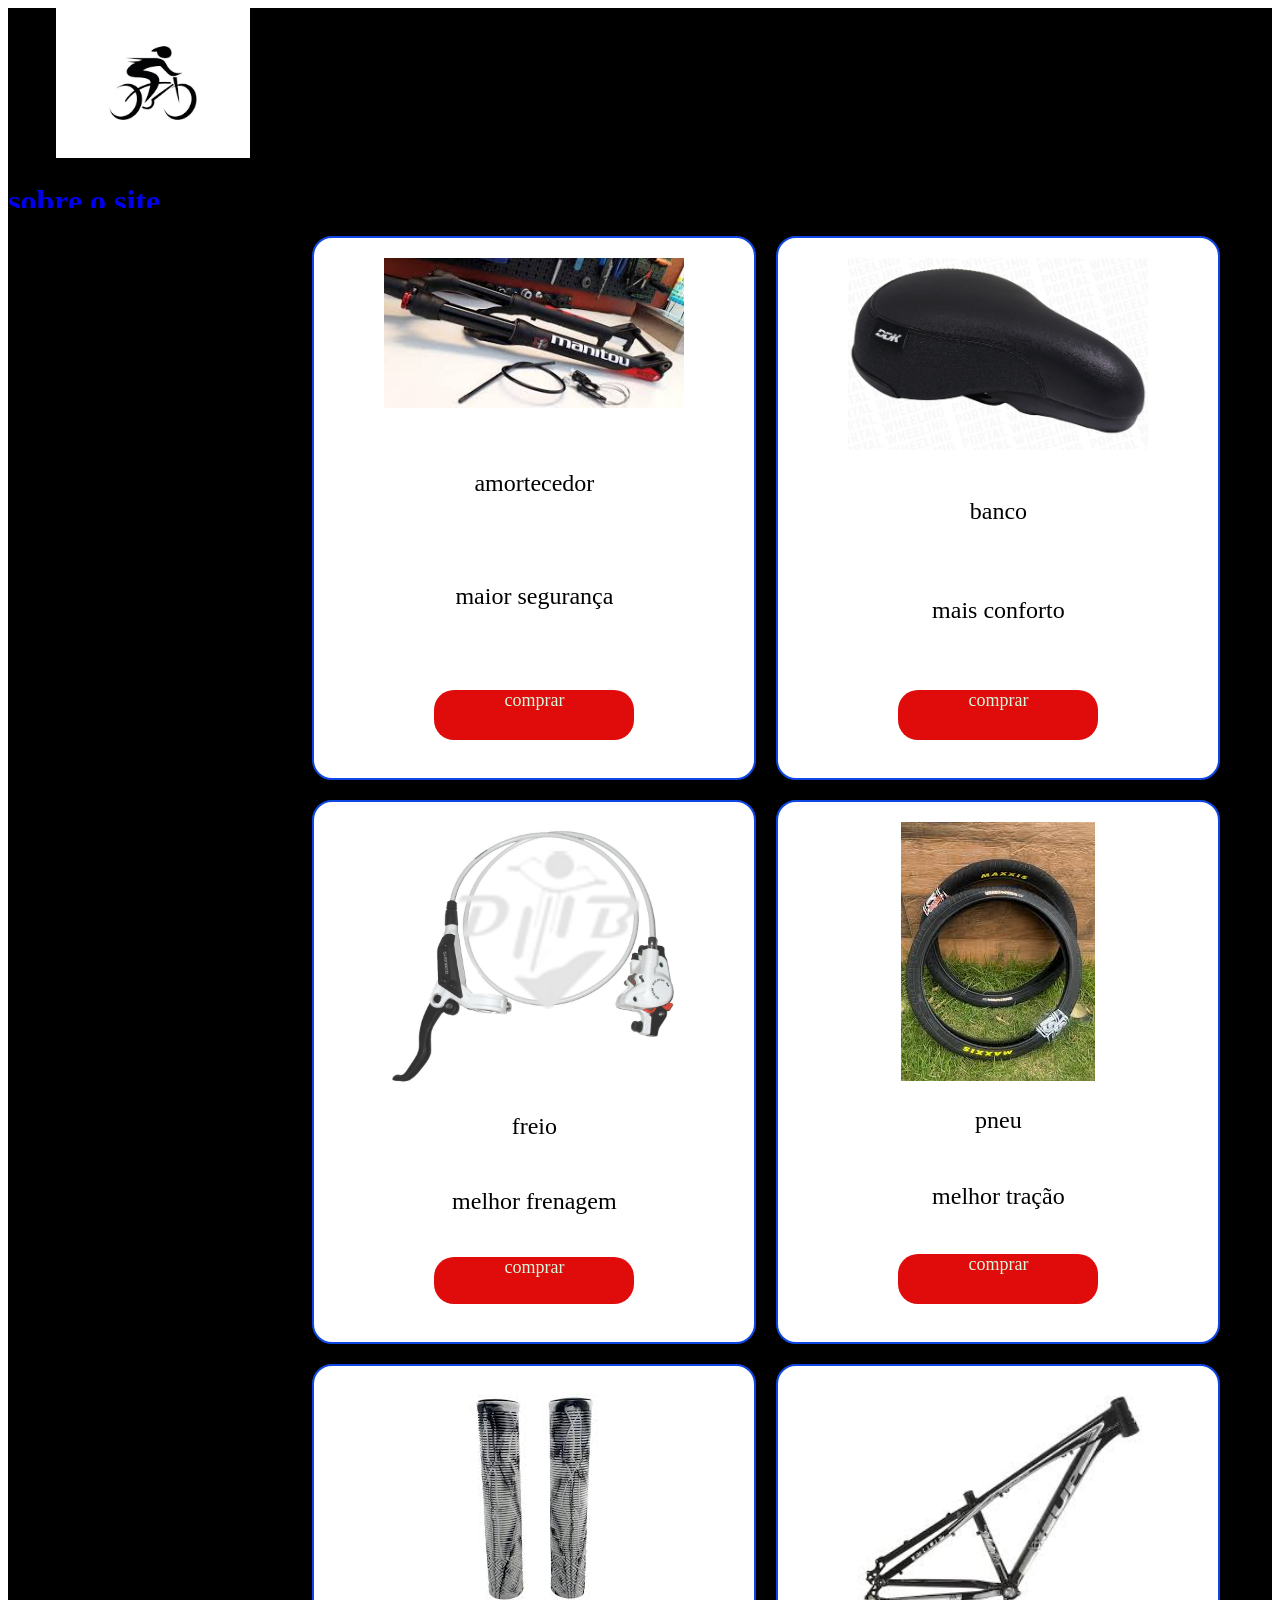
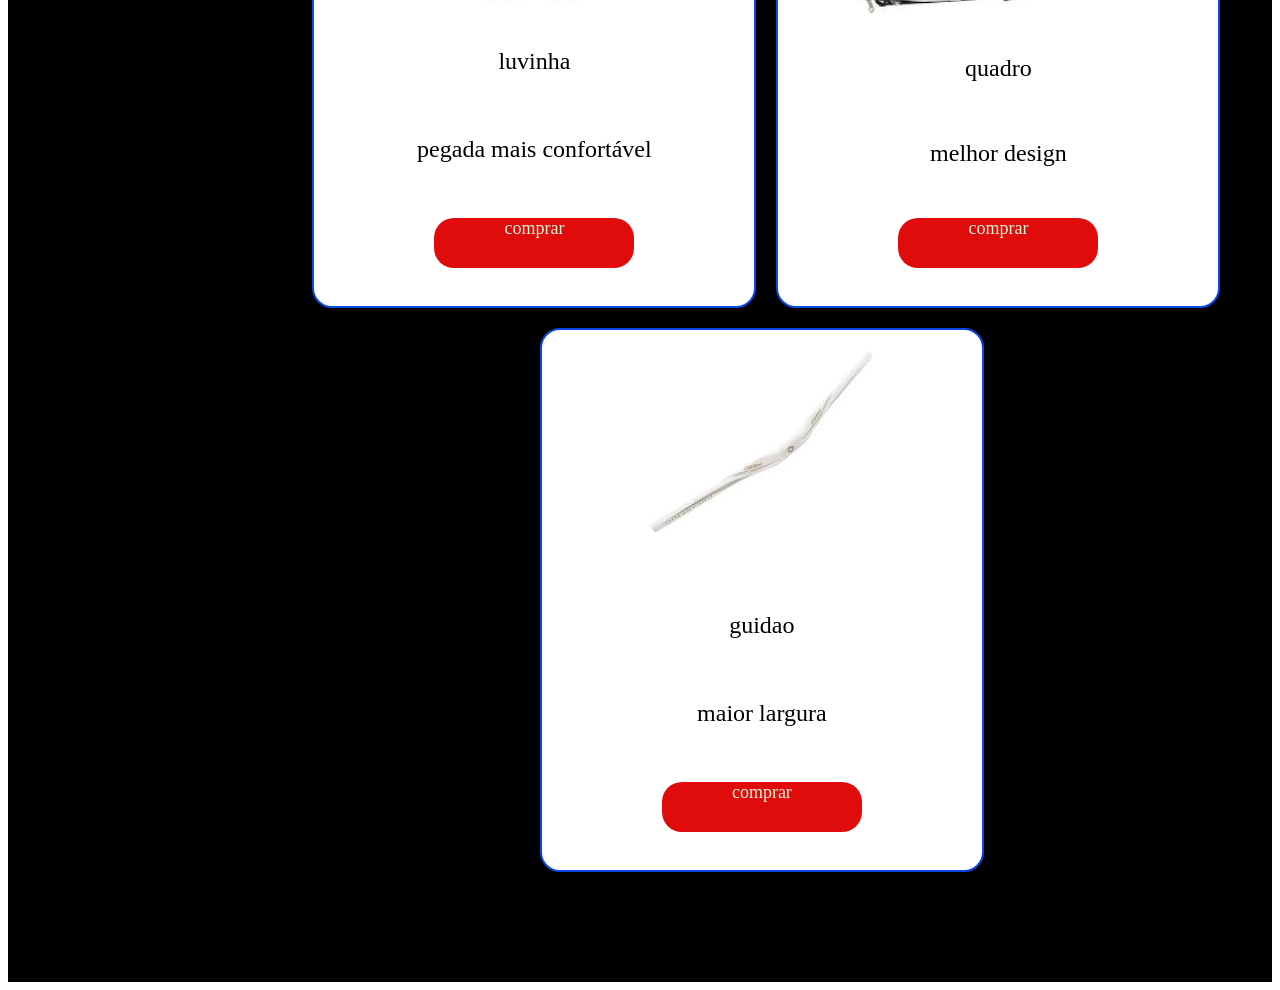
<file: index.html>
<!DOCTYPE html>
<html lang="en">
<head>
    <meta charset="UTF-8">
    <meta name="viewport" content="width=device-width, initial-scale=1.0">
    <title>site se7ven bike</title>
</head>
<body>
    <header>cabeca
        <img src="imagens/images.png" class="logo">
        <a href="sobre_o_site.html"><h1>sobre o site</h1></a>
    </header> 

    <aside>braco</aside>

    <main>
    corpo
<div class="mae">
    <div class="card">
        <img src="imagens/manitou.jpeg" class="cityboy" alt="">
        <p class="descricao">amortecedor</p>
        <p class="preco">maior segurança</p>
        <p class="botao"><a class="letra_botao" href="manitou.jpeg">comprar</a ></p>
    </div>
    <div class="card">
        <img src="imagens/ddk.jpg" class="cityboy" alt="">
        <p class="descricao">banco</p>
        <p class="preco">mais conforto</p>
        <p class="botao"><a class="letra_botao" href="ddk.jpeg">comprar</a ></p>
    </div>
     <div class="card">
        <img src="imagens/446.jpg" class="cityboy" alt="">
        <p class="descricao">freio</p>
        <p class="preco">melhor frenagem</p>
        <p class="botao"><a class="letra_botao" href="446.jpeg">comprar</a ></p>
    </div>
     <div class="card">
        <img src="imagens/maxxis.jpeg" class="maxxis" alt="">
        <p class="descricao">pneu</p>
        <p class="preco">melhor tração</p>
        <p class="botao"><a class="letra_botao" href="maxxis.jpeg">comprar</a ></p>
    </div>
     <div class="card">
        <img src="imagens/manopola.jpeg" class="manopola" alt="">
        <p class="descricao">luvinha</p>
        <p class="preco">pegada mais confortável</p>
        <p class="botao"><a class="letra_botao" href="manopola.jpeg">comprar</a ></p>
    </div>
     <div class="card">
        <img src="imagens/hupi.jpeg" class="cityboy" alt="">
        <p class="descricao">quadro</p>
        <p class="preco">melhor design</p>
        <p class="botao"><a class="letra_botao" href="hupi.jpeg">comprar</a ></p>
    </div>
     <div class="card">
        <img src="imagens/guidao.jpeg" class="guidao" alt="">
        <p class="descricao">guidao</p>
        <p class="preco">maior largura</p>
        <p class="botao"><a class="letra_botao" href="guidao.jpeg">comprar</a ></p>
    </div>
     >

</div>
   </main>
    <footer>pe</footer>
</body>
<link rel="stylesheet" href="style.css">
</html>
</file>
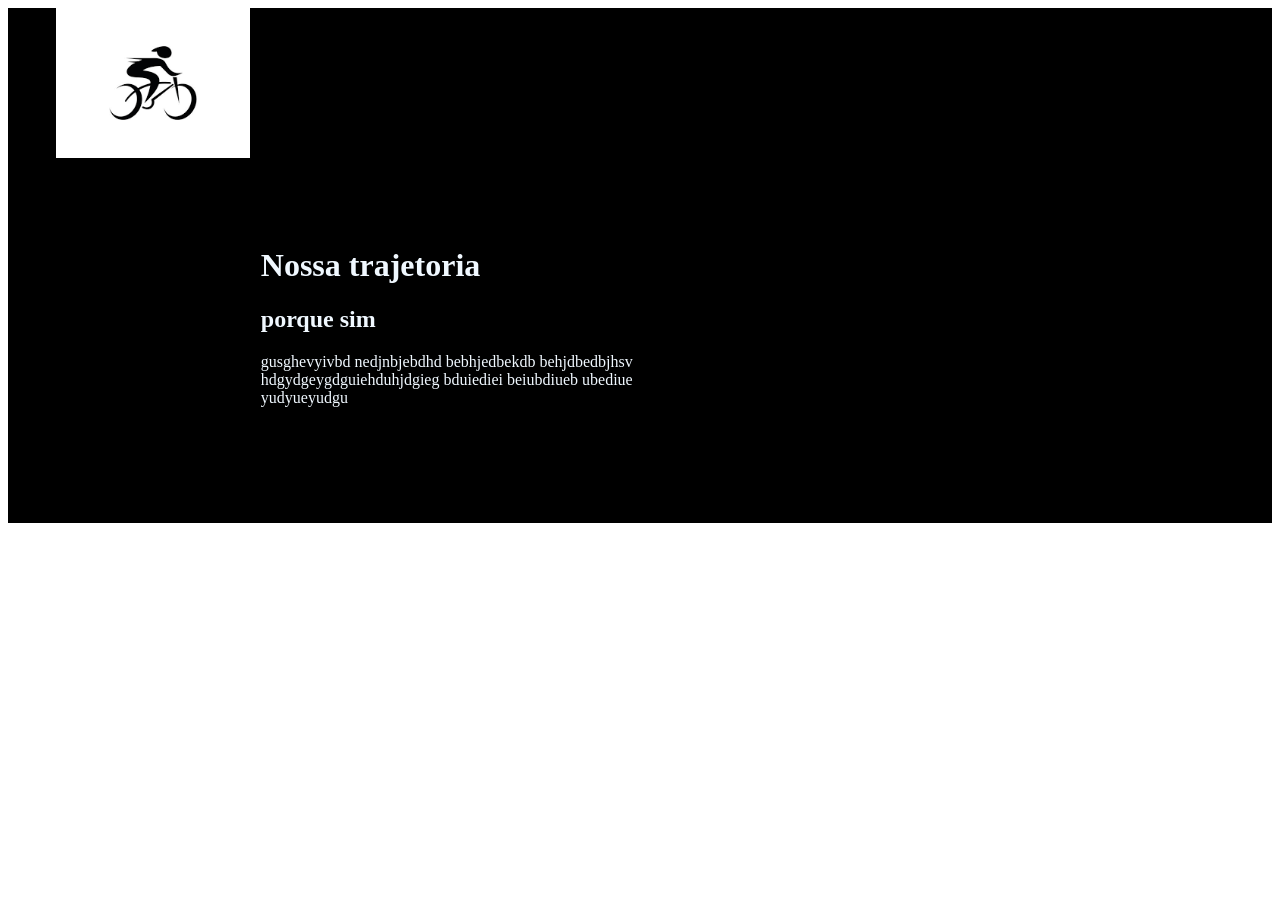
<file: sobre_o_site.html>
<!DOCTYPE html>
<html lang="en">
<head>
    <meta charset="UTF-8">
    <meta name="viewport" content="width=device-width, initial-scale=1.0">
    <title>site se7ven bike</title>
</head>
<body>
    <header>cabeca
        <img src="imagens/images.png" class="logo">
    </header> 

    <aside>braco</aside>

    <main>
    sobre:
    <h1 style="color: aliceblue;">Nossa trajetoria</h1>
    <h2 style="color: aliceblue;">porque sim</h2>
    <p style="color: aliceblue;">gusghevyivbd nedjnbjebdhd bebhjedbekdb behjdbedbjhsv <br>
    hdgydgeygdguiehduhjdgieg bduiediei beiubdiueb  ubediue <br>
    yudyueyudgu </p>

   </main>
    <footer>pe</footer>
</body>
<link rel="stylesheet" href="style.css">
</html>
</file>
<file: style.css>
body{
    display: grid;
    grid-template-areas: "cabeca cabeca" "braco corpo" "peh peh";
    grid-template-rows: 200px auto 100px;
    grid-template-columns: 1fr 4fr;
}
header{
    grid-area: cabeca;
    background-color: rgb(0, 0, 0);
}
aside{
    grid-area: braco;
    background-color: rgb(0, 0, 0);
}
main{
    grid-area: corpo;
    background-color: rgb(0, 0, 0);
}
footer{
    grid-area: peh;
    background-color: rgb(0, 0, 0);
}

.logo{
    height: 150px;
}
@MEDIA only screen and (max-width:850px){
    body{
        display: grid;
        grid-template-areas: "cabeca" "braco" "corpo" "peh";
        grid-template-rows:200px 100px auto 200px;
        grid-template-columns: auto;
    }
    .letra{color: rgb(255, 0, 242);
    background-color: rgb(127, 246, 255);
    }
}
@media only screen and (max-width:450px){
    body{
        display: grid;
        grid-template-areas:"cabeca" "corpo" "peh";
        grid-template-rows: 100px auto 100px;
        grid-template-columns: auto;
    }
    aside{
        display: none;
    }
}
.card{ 
    display: flex;
    flex-direction: column;
    justify-content: space-between;
    padding: 20px;
    align-items: center;
    border: rgb(14, 71, 230) 2px solid;
    background-color: rgb(255, 255, 255);
    width: 400px;
    height: 500px;
    border-radius: 20px;
    text-align: center;
    margin: 10px;
}
.cityboy{
    width: 300px;
    
}
.descricao{
    color: rgb(0, 0, 0);
    font-size: x-large;
}
.preco{
    color: rgb(0, 0, 0);
    font-size: x-large;
}
.botao{ 
    font-size: large;
    background-color: rgb(224, 11, 11);
    width: 50%;
    text-decoration: none;
    height: 50px;
    border-radius: 20px;
}
.letra_botao{
 display: block;
 text-align: center;
 text-decoration: none;
 color: rgb(215, 250, 222); 
}
.mae{
    display: flex;
    flex-wrap: wrap;
    justify-content: center;
}
</file>
